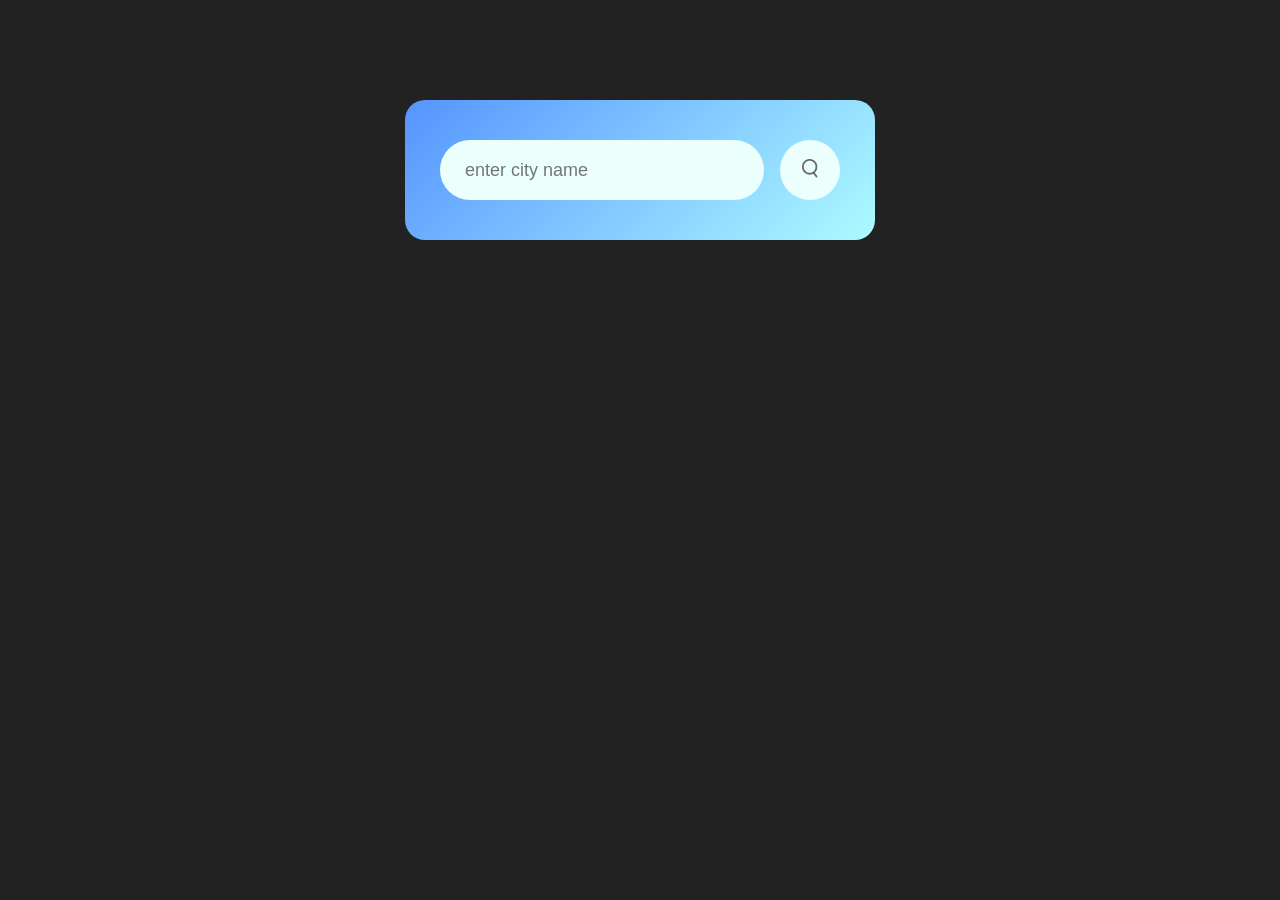
<file: index.html>
<!DOCTYPE html>
<html>
    <head>
        <meta name="viewport" content="width=device-width, initial-scale=1.0">
        <title>Weather App - JuneBune</title>
        <link rel="stylesheet" href="WAstyle.css">
    </head>
    <body>
        <div class="card">
            <div class="search">
                <input type="text" placeholder="enter city name" spellcheck="false">
                <button><img src="images/search.png"></button>
            </div>
            <div class="error">
                <p>Invalid city name</p>
            </div>
            <div class="weather">
                <img src="images/clouds.png" class="weather-icon">
                <h1 class="temp"></h1>
                <h2 class="city"></h2>
                <div class="details">
                    <div class="col">
                        <img src="images/humidity.png">
                        <div>
                            <p class="humidity"></p>
                            <p>Humidity</p>
                        </div>
                    </div>
                    <div class="col">
                        <img src="images/wind.png">
                        <div>
                            <p class="wind"></p>
                            <p>Wind Speed</p>
                        </div>
                    </div>
                </div>
            </div>
        </div>
    </body>
    <script src="WAscript.js">
    </script>
</html>
</file>
<file: WAstyle.css>
* {
    margin: 0;
    padding: 0;
    font-family: 'Poppins', sans-serif;
    box-sizing: border-box;
}

body {
    background: #222;
}

.card {
    width: 90%;
    max-width: 470px;
    background: linear-gradient(135deg, #5594ff, #adfbff);
    color: #fff;
    margin: 100px auto 100px;
    border-radius: 20px;
    padding: 40px 35px;
    text-align: center;
}

.search {
    width: 100%;
    display: flex;
    align-items: center;
    justify-content: space-between;
}

.search input {
    border: 0;
    outline: 0;
    background: #ebfffc;
    color: #555;
    padding: 10px 25px;
    height: 60px;
    border-radius: 30px;
    flex: 1;
    margin-right: 16px;
    font-size: 18px;
}

.search button {
    border: 0;
    outline: 0;
    background: #ebfffc;
    border-radius: 50%;
    width: 60px;
    height: 60px;
    cursor: pointer;
}

.search button img {
    width: 16px;
}

.weather-icon {
    width: 170px;
    margin-top: 30px;
}

.weather h1 {
    font-size: 75px;
    font-weight: 500;
}

.weather h2 {
    font-size: 45px;
    font-weight: 300;
    margin-top: -5px;
}
 .details {
    display: flex;
    align-items: center;
    justify-content: space-between;
    padding: 0 20px;
    margin-top: 50px;
}

.col {
    display: flex;
    align-items: center;
    text-align: left;
}

.col img {
    width: 40px;
    margin-right: 10px;
}

.humidity, .wind {
    font-size: 28px;
    margin-top: -6px;
}
.weather {
    display: none;
}
.error {
    text-align: left;
    margin-left: 10px;
    font-size: 14px;
    margin-top: 10px;
    display: none;
}
</file>
